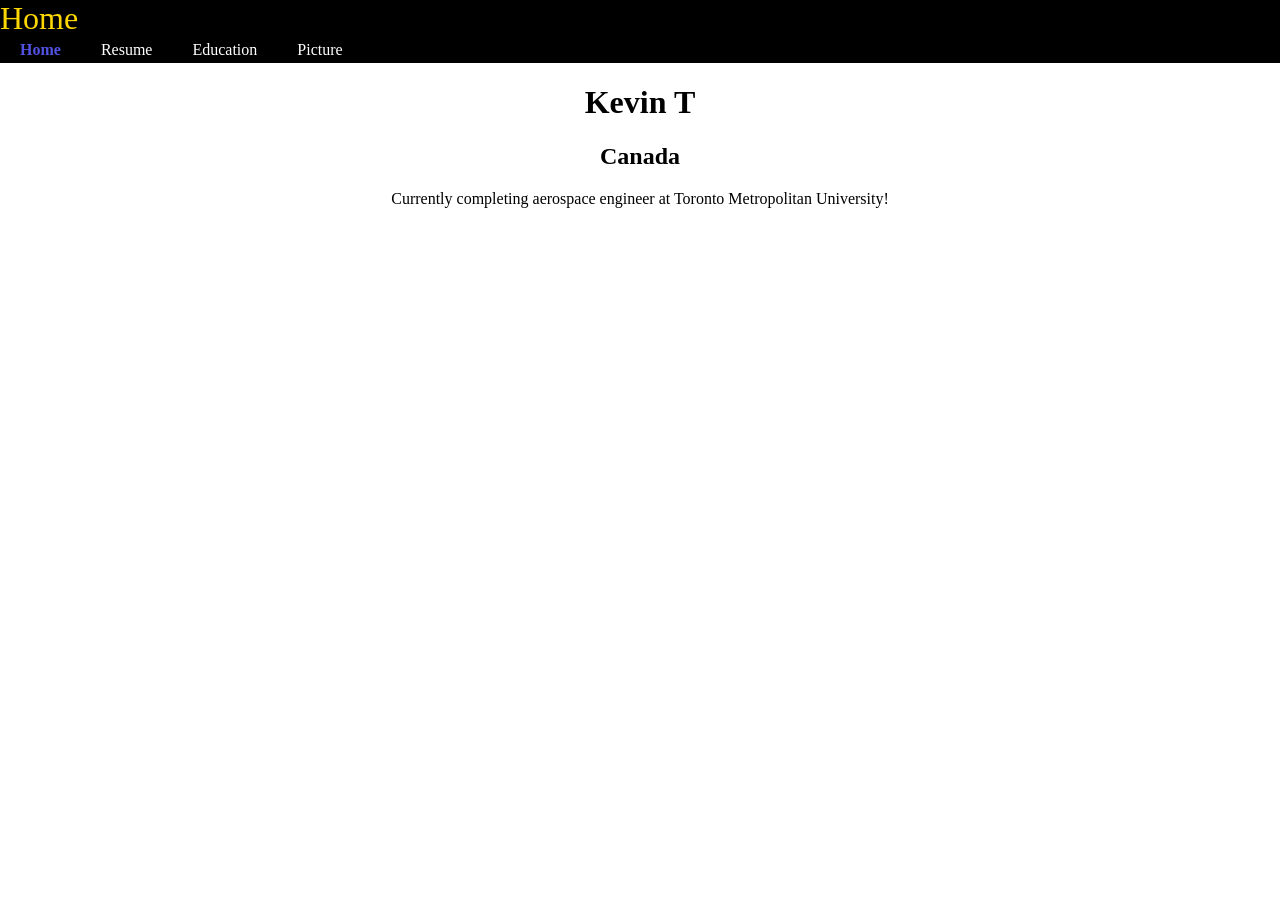
<file: index.html>
<!DOCTYPE html>
<html lang="en">
<head>
    <meta charset="UTF-8">
    <title>Home</title>
    <link rel="stylesheet" href="Style.css">
</head>
<body>
<div id = "About">Home</div>
<script src="Action.js"></script>
<script>
    if (document.getElementById('home'))
        document.getElementById('home').classList.add('active');
    else
        console.error("Something happened!");
</script>

<div class="Text">
    <h1>Kevin T</h1>
    <h2>Canada</h2>
    <P>Currently completing aerospace engineer at Toronto Metropolitan University!</P>
</div>

</body>
</html>
</file>
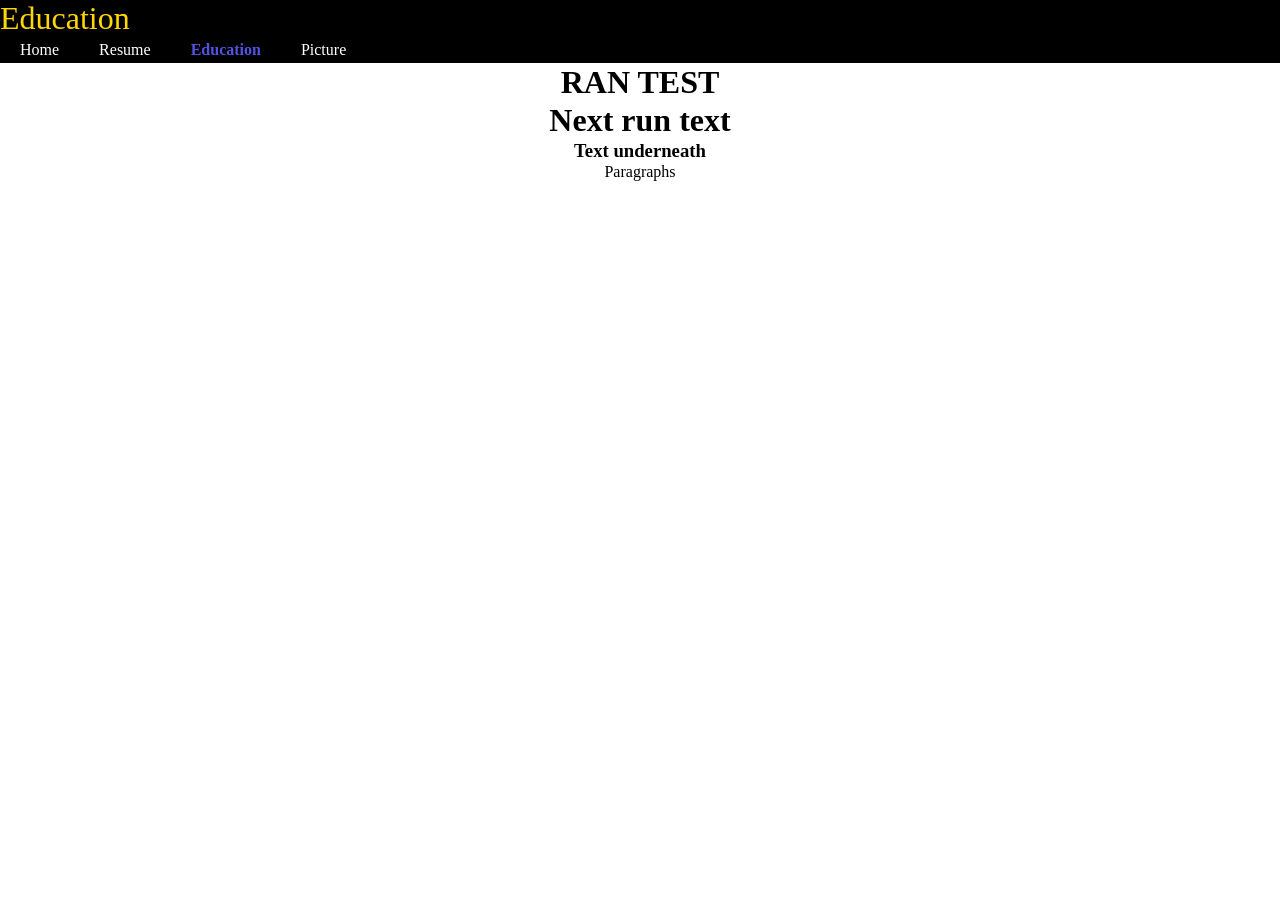
<file: Education/index.html>
<!DOCTYPE html>
<html lang="en">
<head>
    <meta charset="UTF-8">
    <title>Profile</title>
    <link rel="stylesheet" href="../Style.css">
</head>
<body>
<div id = "About">Education</div>
<script src="../Action.js"></script>
<script>
  if (document.getElementById('edu'))
    document.getElementById('edu').classList.add('active');
  else
    console.error("Something happened!")
</script>
<script src="Actions.js"></script>
</body>
</html>
</file>
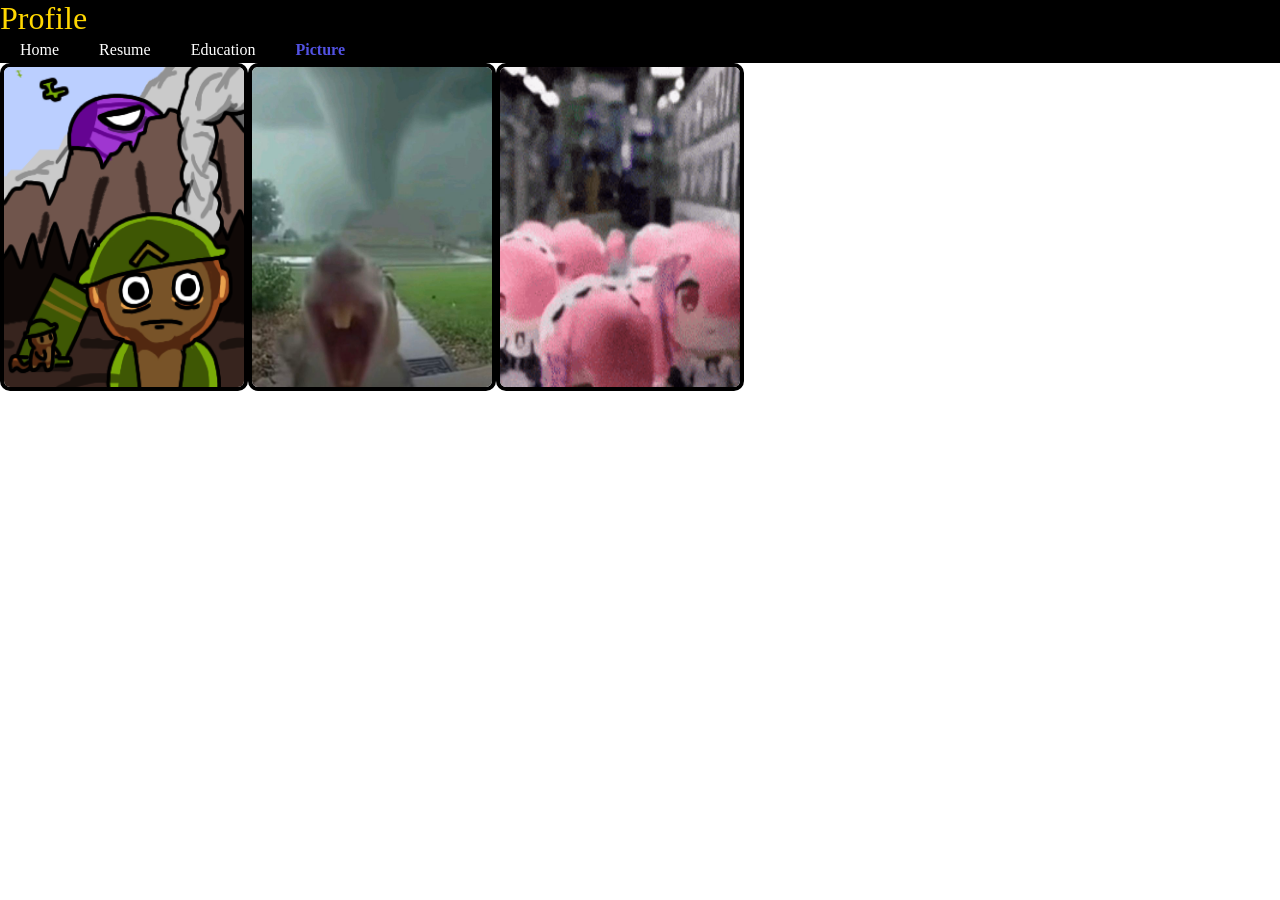
<file: Image/index.html>
<!DOCTYPE html>
<html lang="en">
<head>
    <meta charset="UTF-8">
    <title>Profile</title>
    <link rel="stylesheet" href="../Style.css">
</head>
<body>
<div id = "About">Profile</div>
<script src="../Action.js"></script>
<script>
  if (document.getElementById('image'))
    document.getElementById('image').classList.add('active');
  else
    console.error("Something happened!")
</script>
<!--<img src="Goofy_drawing_number_-_006.jpeg" alt="Picture" id = "Image_Holder">-->
<div>
  <img src="Goofy_drawing_number_-_006.jpeg" alt="Picture 1">
    <img src="a-177.jpeg" alt="Picture 2">
    <img src="a-1.gif" alt="Gif 1">
</div>
</body>
</html>
</file>
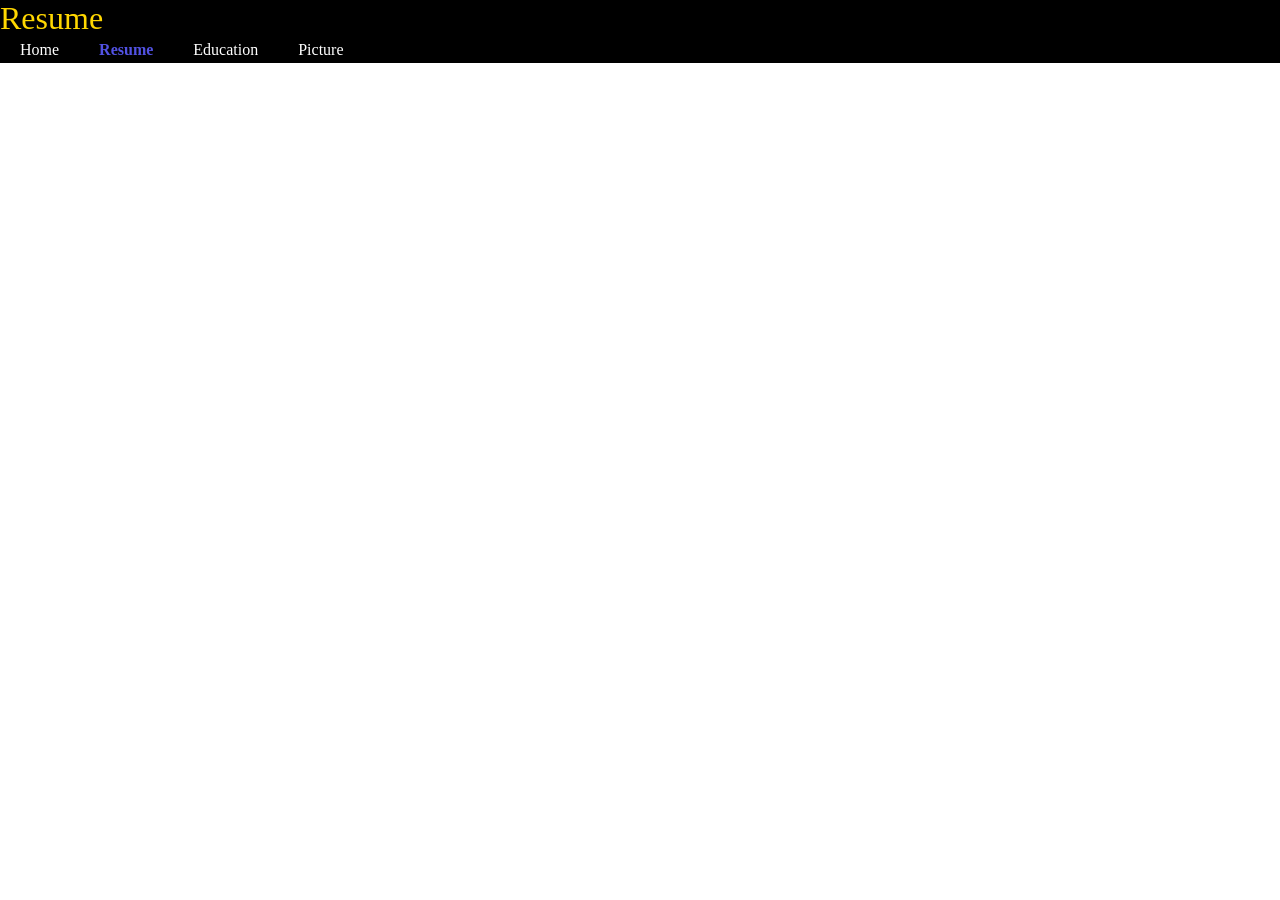
<file: Resume/index.html>
<!DOCTYPE html>
<html lang="en">
<head>
    <meta charset="utf-8">
    <title>Resume</title>
    <link rel="stylesheet" href="../Style.css">
</head>
<body>
<div id = "About">Resume</div>
<script src="../Action.js"></script>
<script>
if (document.getElementById('res'))
    document.getElementById('res').classList.add('active');
else
    console.error("Something happened!");
</script>

</body>
</html>
</file>
<file: Style.css>
html, body{
    margin: 0;
    background: white 90%;
    /*background: gold;*/ /*Will use this as text*/
}
ul{
    list-style-type: none;
    margin: 0;
    padding: 0;
    overflow: hidden;
    background-color: #000000;
    width: 100%;
    box-shadow: 0 2px 5px rgba(0, 0, 0, 0);
}
ul li{
    float: left;
}
ul li a{
    color: white;
    text-align: center;
    text-decoration: none;
    display: block;
    padding: 4px 20px;
}
ul li a:hover{
    color: #7697ec;
    transition: color 0.3s ease;
}
ul li a.active {
    color: #5252e3;
    font-weight: bold;
}
/*#Image_Holder{*/
/*    width: 100px;*/
/*    height: 100px;*/
/*    !*max-width: 100px;*!*/
/*    !*height: auto;*!*/
/*    !*border-radius: 8px;*!*/
/*}*/

img{
    /*max-width: 100%;*/
    height: 20rem;
    width: 15rem;
    border: 4px solid black;
    border-radius: 10px;
    float: left;
}
#About{
    align-content: center;
    background: black;
    width: 100%;
    height: fit-content;
    font-size: 2rem;
    color: gold;
}
#About:hover{
    color: #f6e693;
    transition: color 0.3s ease;
}
.Text{
    text-align: center;
    font-family: "Bookman Old Style", serif;
}
</file>
